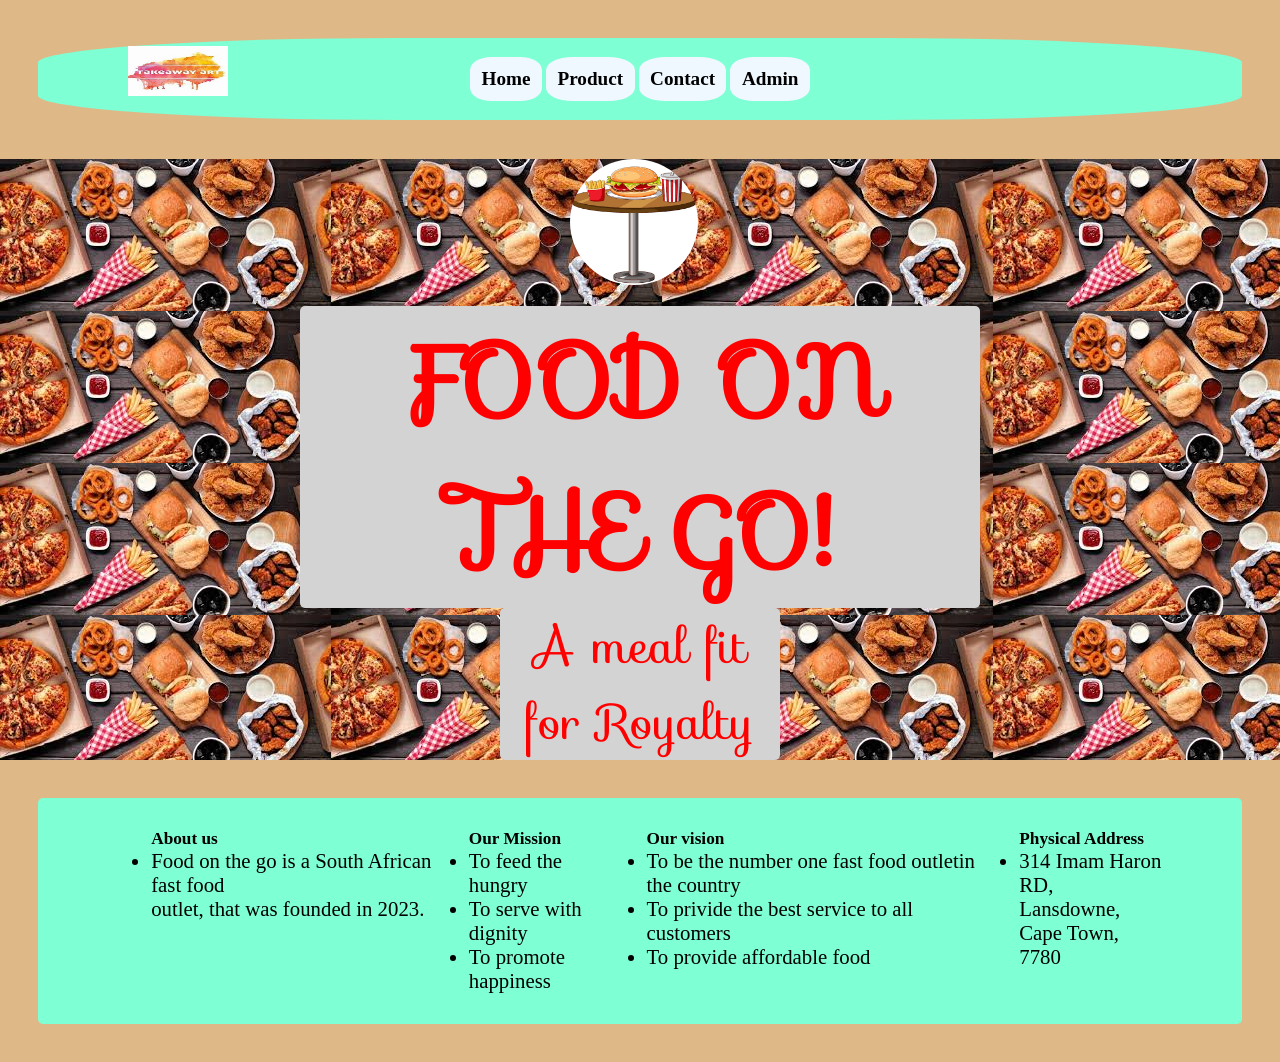
<file: index.html>
<!DOCTYPE html>
<html lang="en">
<head>
    <meta charset="UTF-8">
    <meta name="viewport" content="width=device-width, initial-scale=1.0">
    <title>landing</title>
    <link rel="stylesheet" href="CSS/style.css">
    <link rel="stylesheet" href="https://fonts.googleapis.com/css?family=Sofia">
</head>
<body>
    <header class="header">
        
        <ul>
            <nav>
                
                <a href="landing.html">Home</a>
                <a href="product.html">Product</a>
                <a href="contact.html">Contact</a>
                <a href="admin.html">Admin</a>
               
            </nav>
        </ul>
    </header>
    <div class="logo">
        <img src="/images/takeawa.jpg" alt="" id="logo">
    </div>

    <div id="body">
        <img src="images/table1.png"rotate>
        <h1>FOOD ON THE GO!</h1>
        <p>A meal fit for Royalty</p>
    </div>

    <footer class="footer">
        <section id="sec">
            <div>  
                <h5>About us</h5>
                <ul>
                    <li>Food on the go is a South African fast food <br>outlet, that was founded in 2023.</li>
                </ul>
            </div>
            <div>
                <h5>Our Mission</h5>
                <ul>
                    <li>To feed the hungry</li>
                    <li>To serve with dignity</li>
                    <li>To promote happiness</li>
                </ul>
            </div>
            <div>
                <h5>Our vision</h5>
                <ul>
                    <li>To be the number one fast food outletin the country</li>
                    <li>To privide the best service to all customers</li>
                    <li>To provide affordable food</li>
                </ul>
            </div>

            <div>
                <h5>Physical Address</h5>
                <ul>
                    <li>314 Imam Haron RD, <br> Lansdowne, <br> Cape Town, <br> 7780</li>
                </ul>
            </div>
        </section>
    </footer>
    
</body>
</html>
</file>
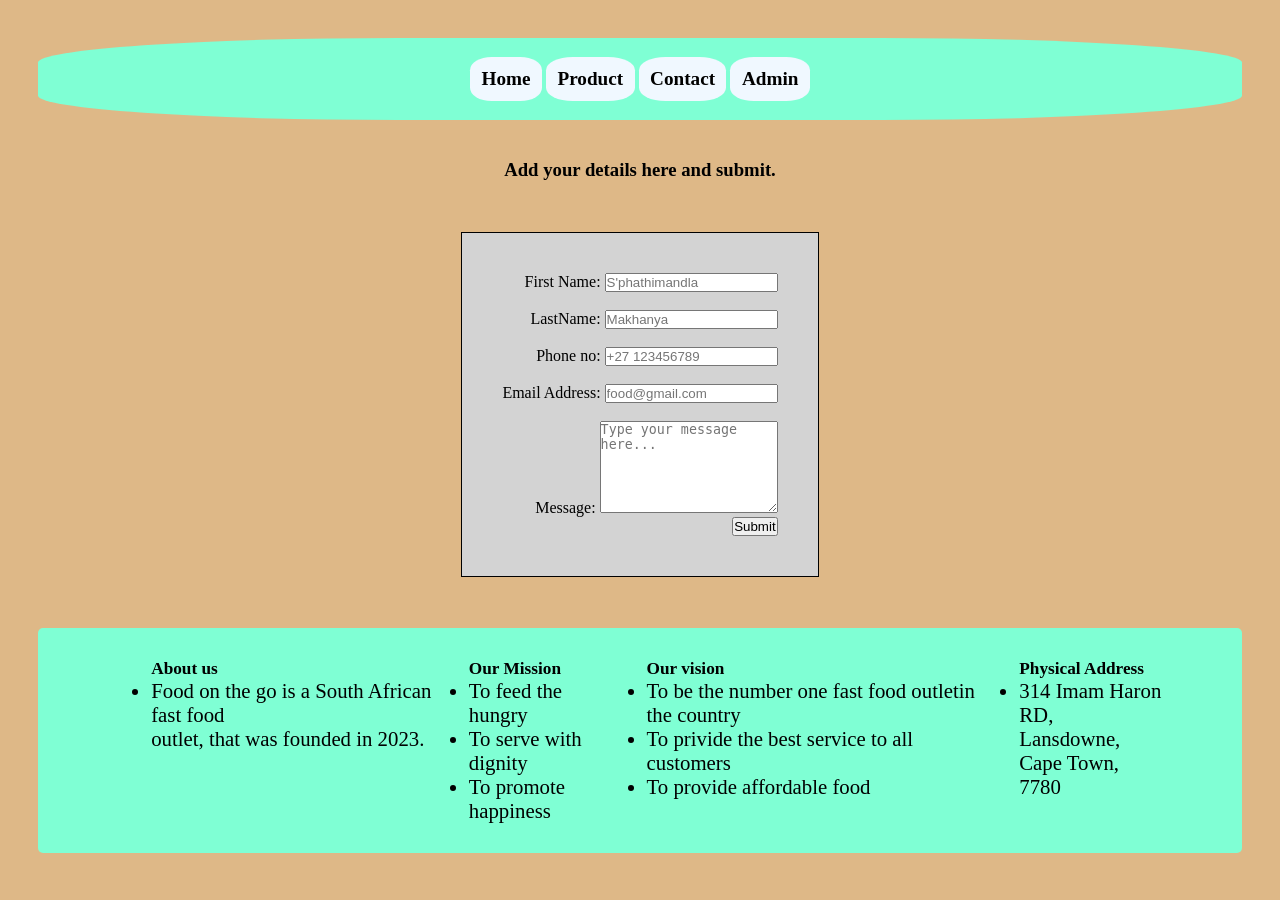
<file: contact.html>
<!DOCTYPE html>
<html lang="en">
<head>
    <meta charset="UTF-8">
    <meta name="viewport" content="width=device-width, initial-scale=1.0">
    <title>contact</title>
    <link rel="stylesheet" href="CSS/style.css"
</head>
<body>
    <header class="header">
        <ul>
            <nav>
                <a href="landing.html">Home</a>
                <a href="product.html">Product</a>
                <a href="contact.html">Contact</a>
                <a href="admin.html">Admin</a>
            </nav>
        </ul>
    </header>
    <h3>Add your details here and submit.</h3>
<center>
    <div class="form">
        <form action="https://formspree.io/f/mjvqjdje" Method="post">
            <ul>
                <label for="Name">
                    First Name:
                </label>
                <input type="text" name="Name" id="Name" placeholder="S'phathimandla">
            </ul><br>

            <ul>
                <label for="LastName">
                    LastName:
                </label>
                <input type="text" name="LastName" id="LastName" placeholder="Makhanya">
            </ul><br>

            <ul>
                <label for="Tel">
                    Phone no:
                </label>
                <input type="tel" name="Tel" id="Tel" placeholder="+27 123456789">
            </ul><br>

            <ul>
                <label for="Name">
                    Email Address:
                </label>
                <input type="email" name="email" id="email" placeholder="food@gmail.com">
            </ul><br>

            <ul>
                <label for="Name">
                    Message:
                </label>
                <textarea name="message" id="message" cols="20" rows="6" placeholder="Type your message here..."></textarea>
            </ul>
            <p><button>Submit</button></p>
        </form>
    </div>
</center>
    <footer class="footer">
        <section id="sec">
            <div>  
                <h5>About us</h5>
                <ul>
                    <li>Food on the go is a South African fast food <br>outlet, that was founded in 2023.</li>
                </ul>
            </div>
            <div>
                <h5>Our Mission</h5>
                <ul>
                    <li>To feed the hungry</li>
                    <li>To serve with dignity</li>
                    <li>To promote happiness</li>
                </ul>
            </div>
            <div>
                <h5>Our vision</h5>
                <ul>
                    <li>To be the number one fast food outletin the country</li>
                    <li>To privide the best service to all customers</li>
                    <li>To provide affordable food</li>
                </ul>
            </div>

            <div>
                <h5>Physical Address</h5>
                <ul>
                    <li>314 Imam Haron RD, <br> Lansdowne, <br> Cape Town, <br> 7780</li>
                </ul>
            </div>
        </section>
    </footer>
    
</body>
</html>
</file>
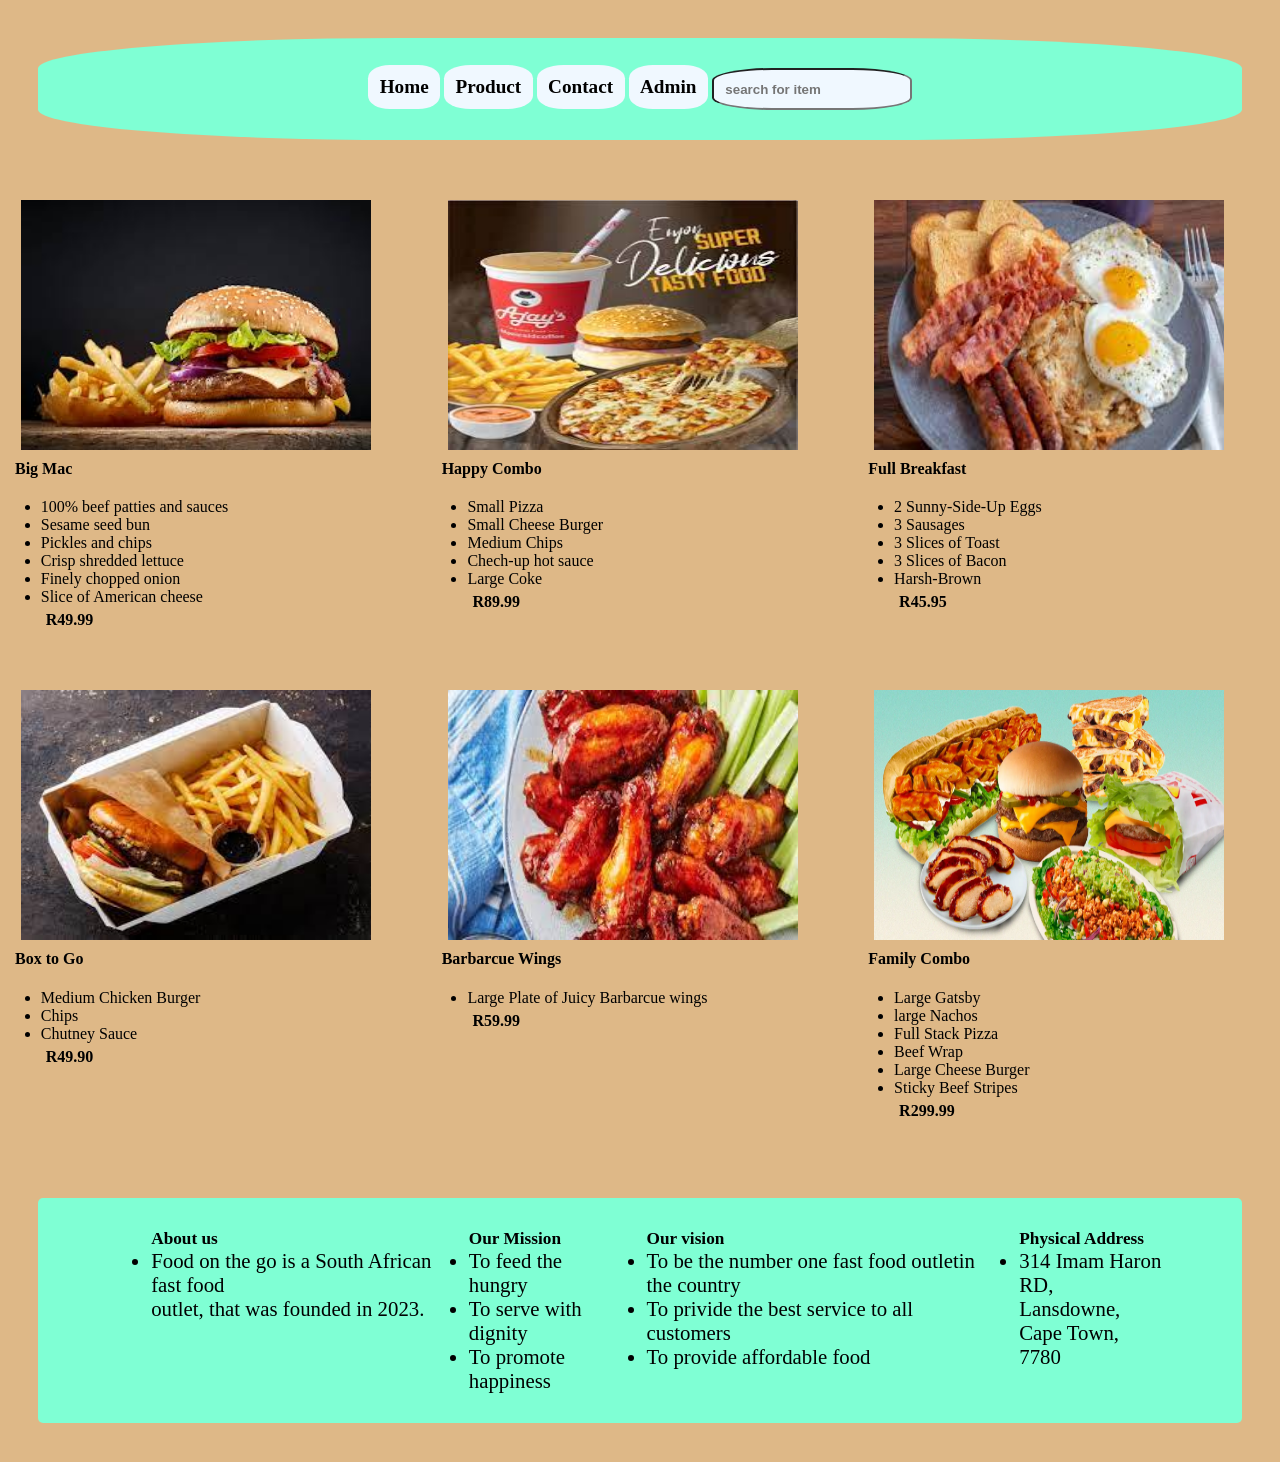
<file: product.html>
<!DOCTYPE html>
<html lang="en">
<head>
    <meta charset="UTF-8">
    <meta name="viewport" content="width=device-width, initial-scale=1.0">
    <title>product</title>
    <link rel="stylesheet" href="CSS/style.css">
    
</head>
<body>

    <header class="header">
        <ul>
            <nav>
                <a href="landing.html">Home</a>
                <a href="product.html">Product</a>
                <a href="contact.html">Contact</a>
                <a href="admin.html">Admin</a>
                <input type="text" name="search box" id="search box" placeholder="search for item">
            </nav>
        </ul>
    </header>

    <div class="products">
        <section>
            <img src="images/img1.jpg" alt="Burger">
            <h4>Big Mac</h4>
                <ul>
                    <li>100% beef patties and sauces</li>
                    <li>Sesame seed bun</li>
                    <li>Pickles and chips</li>
                    <li>Crisp shredded lettuce</li>
                    <li>Finely chopped onion</li>
                    <li>Slice of American cheese</li>
                    <p>R49.99</p>
                </ul>
        </section>

        <section>
            <img src="images/img2.jpg" alt="">
            <h4>Happy Combo</h4>
                <ul>
                    <li>Small Pizza</li>
                    <li>Small Cheese Burger</li>
                    <li>Medium Chips</li>
                    <li>Chech-up hot sauce</li>
                    <li>Large Coke</li>
                    <p>R89.99</p>
                </ul>
        </section>

        <section>
            <img src="images/img3.jpg" alt="">
            <h4>Full Breakfast</h4>
                <ul>
                    <li>2 Sunny-Side-Up Eggs</li>
                    <li>3 Sausages</li>
                    <li>3 Slices of Toast</li>
                    <li> 3 Slices of Bacon</li>
                    <li>Harsh-Brown</li>
                    <p>R45.95</p>
                </ul>
        </section>

        <section>
            <img src="images/box.jpg" alt="">
            <h4>Box to Go</h4>
                <ul>
                    <li>Medium Chicken Burger</li>
                    <li>Chips</li>
                    <li>Chutney Sauce</li>
                    <p>R49.90</p>
                </ul>
        </section>

        <section>
            <img src="images/wings.jpg" alt="">
            <h4>Barbarcue Wings</h4>
                <ul>
                    <li>Large Plate of Juicy Barbarcue wings </li>
                    <p>R59.99</p>
                </ul>
        </section>

        <section>
            <img src="images/high-protein-fast-food-1.webp" alt="">
            <h4>Family Combo</h4>
                <ul>
                    <li>Large Gatsby</li>
                    <li>large Nachos</li>
                    <li>Full Stack Pizza</li>
                    <li>Beef Wrap</li>
                    <li>Large Cheese Burger</li>
                    <li>Sticky Beef Stripes</li>
                    <p>R299.99</p>
                </ul>
        </section>
    </div>

    <footer class="footer">
        <section id="sec">
            <div>  
                <h5>About us</h5>
                <ul>
                    <li>Food on the go is a South African fast food <br>outlet, that was founded in 2023.</li>
                </ul>
            </div>
            <div>
                <h5>Our Mission</h5>
                <ul>
                    <li>To feed the hungry</li>
                    <li>To serve with dignity</li>
                    <li>To promote happiness</li>
                </ul>
            </div>
            <div>
                <h5>Our vision</h5>
                <ul>
                    <li>To be the number one fast food outletin the country</li>
                    <li>To privide the best service to all customers</li>
                    <li>To provide affordable food</li>
                </ul>
            </div>

            <div>
                <h5>Physical Address</h5>
                <ul>
                    <li>314 Imam Haron RD, <br> Lansdowne, <br> Cape Town, <br> 7780</li>
                </ul>
            </div>
        </section>
    </footer>
    
</body>
</html>
</file>
<file: CSS/style.css>
/* ====================Landing page====================== */
*{
    padding: 0%;
    margin: 0%;
}
.header {
    background-color: aquamarine;
    padding: 30px;
    /* padding-top: 0; */
    margin: 3%;
    border-radius: 30%;
}

.header nav {
    text-align: center;
}

.header nav a {
    text-decoration: none;
    padding: 1%;
    font-weight: bolder;
    background-color: aliceblue;
    border-radius: 30%;
    color: black;
}

.logo{
    /* display: flex; */
    /* transform: translateX(50px);  */
    transform: translateY(-105px);
    float: left;
    margin-left:8rem;
    margin-top: -0.5rem;
    
    
    
}
#logo{
    width: 100px;
    height: 50px;
    
}

.header nav a:hover{
    background-color: black;
    color: beige;
}

nav input{
    padding: 1%;
    font-weight: bolder;
    background-color: aliceblue;
    border-radius: 30%;
}

#body img {
    width: 10%;
    height: 10%;
    border-radius: 50%;
    margin-right: 15rem;
}

@keyframes rotate{
    from{
        transform: rotate(0deg);
    }
    to{
        transform: rotate(90deg);
    }
}

#body img{
    animation: rotate 5s linear infinite;
}

#body{
    font-size: 300%;
    text-align: center;
    font-family: 'Sofia';
    background-image:url(../images/tabl2.jpg);
    color: red;
}
#body h1{
    background-color: lightgray;
    margin-left: 300px;
    margin-right: 300px;
    border-radius: 5px;
}

#body p{
    background-color: lightgray;
    margin-left: 500px;
    margin-right: 500px;
    border-radius: 5px;
}

.footer {
    background-color: aquamarine;
    padding: 15px;
    margin: 3%;
    border-radius: 5px;
    text-align: left;
}

#sec {
    display: flex;
    margin-left: 7%;
    margin-right: 4%;
} 

#sec div{
    padding: 1.5%;
}
body{
    background-color: burlywood;
}
/* =====================landing page media queries============ */
@media screen and (max-width: 393px) {
    .footer{
        padding: auto;
        margin: 3%;
        border-radius: 30%
    }
    #body{
        font-size: 275%;
    }
    #body img{
        width: 30%;
        border-radius: 50%;
    }
    #sec{
        display: none;
    }
}

@media screen and (max-width: 280px){
    .header nav a{
        padding: 0%;
        font-size: 15px;
    }
    #body{
        font-size: 200%;
    }
}

@media screen and (max-width: 360px){
    #body{
        font-size: 255%;
    }    
}

@media screen and (min-width: 768px){
    .header nav a{
        padding: 1%;
        font-size: 120%;
    }
    .footer #sec{
        font-size: 130%;
    }
}
/* ===========================Product page=============================== */

.products{
    display: grid;
    grid-template-columns: 1fr 1fr 1fr;
    grid-template-rows: 1fr 1fr; 
}

.products img{
    width: 350px;
    height: 250px;
    padding: 1.5%;
}

.products section{
    padding: 15px;
}

.products section ul{
    padding: 5%;
    margin-left: 1.5%;
}

.products h4{
    margin-bottom: 1px;
}

.products p{
    font-weight: bolder;
    padding: 5px;
}

@media screen and (max-width: 300px){
    .products section{
        display: grid;
        grid-template-columns: 1fr 1fr;
        grid-template-rows: 1fr 1fr 1fr; 
    }
    img{
        width: 150px;
        height: 100px;
    }
}

/* =========================Contact page======================== */

form {
    display: table;
    padding: 40px;
    color: black;
    background-color: lightgrey;
    border: solid 1.5px;
    text-align: right;
    margin: 4%;
}

h3 {
    text-align: center;
}

/* ===========================Admin page=============================== */
table{
    border: solid 2px black;
    padding: 15px;
    width: 70%;
    border-collapse: collapse;
    margin: 3px;  
}

table tr td{
    border: solid;
    font-size: 20px;

}

tr:nth-child(even){
    background-color: #f2f2f2;
}

tr:nth-child(odd){
    background-color: #f2f2f2;
}

#payment{
    margin-left: 5%;
    font-weight: bold;
}


#payment button {
    padding: 0.5%;
    font-weight: bold;
}

/* ===========================Media Queries ================================== */
</file>
